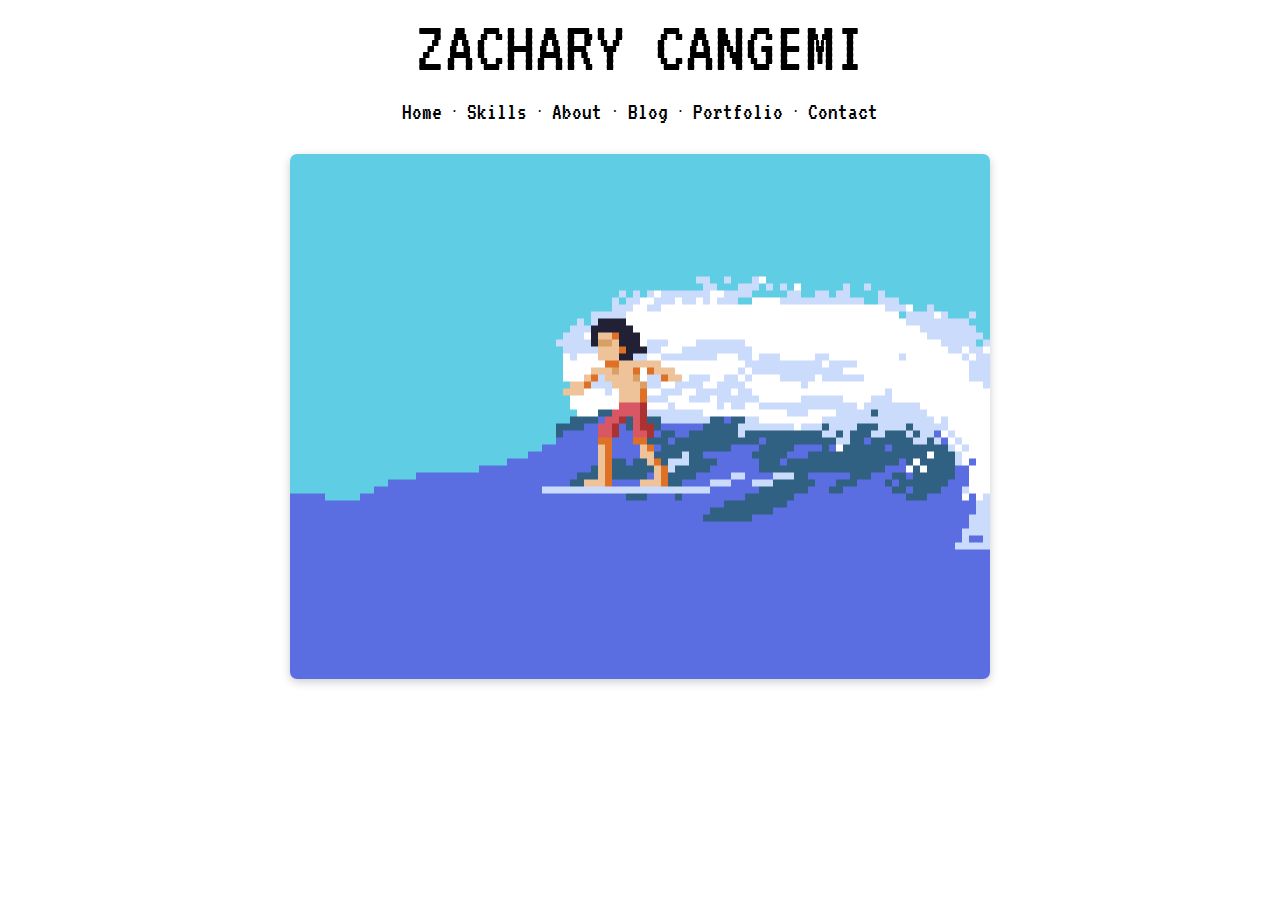
<file: index.html>
<!DOCTYPE html>

<html lang="en">
<head>
	<meta charset="UTF-8" />
	<meta name="viewport" content="width=device-width, initial-scale=1.0">
	<meta http-equiv = "X-UA-Compatible" content = "ie = edge" />
	<link rel="icon" type= "image/gif" href="css/images/surfboards/surfer_mirrored.gif" />
	<link rel = "stylesheet" href = "css/style.css" />
	<title>Zachary Cangemi | Data Scientist</title> 
</head>
<body>

	<header><h1 class="nameHeader">ZACHARY CANGEMI</h1></header>

	<nav>
		<ul class="nav__list">
			<li class="home"><a class="nav__links" href="index.html">Home</a></li>
            <p>·</p>
			<li class="skills"><a class="nav__links" href="skills.html">Skills</a></li>
			<p>·</p>
            <li class="about"><a class="nav__links" href="about.html">About</a></li>
			<p>·</p>
            <li class="blog"><a class="nav__links" href="blog.html">Blog</a></li>
			<p>·</p>
            <li class="portfolio"><a class="nav__links" href="portfolio.html">Portfolio</a></li>
	        <p>·</p>
            <li class="contact"><a class="nav__links" href="contact.html">Contact</a></li>
		</ul>
	</nav>

	<div class="surfer__container">
		<img class="surfer__gif" src="css/images/surfboards/surfer_mirrored.gif" alt="pixelated surfer GIF" />
	</div>

</body>
</html>
</file>
<file: css/style.css>
/* import the pixelalted font here  */
@import url('https://fonts.googleapis.com/css?family=VT323');

* {
    box-sizing: border-box;
    margin: 0;
    padding: 0;
}



/* laptop screen size */
    /* starter code for styling aka a template */

    /* style the headers for each page */
    .nameHeader, 
    .aboutHeader, 
    .skillsHeader,
    .blogHeader,
    .portfolioHeader,
    .contactHeader {

        display:grid;
        font-family: 'VT323';
        font-weight: 1;
        color: black;
        text-align: center;
        font-size: 75px;
        margin-top: 10px;
    }

    /* Home Page */
    .nav__list {
        display: flex;
        gap: 10px;
        list-style: none;
        justify-content: center;
        align-items: center; 
        margin-top: 15px;
        
    }

    /* Style for nav header links */
    .nav__links { 
        color: black;
        text-decoration: none;
        font-family: 'VT323';
        font-size: 24px;
    }


    .nav__list li {
        transition: all .18s ease-in-out;
    }


    .nav__list li:hover { 
        transform: translateY(-2.0px);
    }

    .nav__list a:hover {
        color: rgb(57, 179, 213);
    }

    /* surfer image */

    .surfer__container {
        text-align: center;
        margin: 30px 0;
        
    }

    .surfer__gif {
        display: block;
        margin: 30px auto;
        max-width: 700px;
        width: 95%;
        border-radius: 7px;
        box-shadow: 0 3px 10px rgb(0,0,0,0.2);
    }

    /* Skills Page */

    .skills__container {
        display: grid;
        grid-template-columns: repeat(3, 1fr);
        gap: 60px 40px;
        margin: 60px auto;
        padding: 0 40px;
        max-width: 1100px;
    }

    .skill {
        display: flex;
        flex-direction: column;
        align-items: center;
        text-align: center;
    }

    .skill img {
        width: 70px;
        height: 70px;
        margin-bottom: 10px;
    }

    .skill p {
        font-family: 'VT323';
        font-size: 20px;
        color: black;
        margin: 0;
        text-align: center;
    }

    /* easter egg styling */
    .topsecret {
        text-decoration: none;
        color: black;
        display: flex;
        flex-direction: column;
        align-items: center;
        width: 100%;
        text-align: center;
    }

    .topsecret:hover p {
        color: rgb(57, 179, 213);
    }


    /* About page  */

    .surfboard__about {
        display: flex;
        justify-content: center;
        align-items: center;
        margin: 15px auto 20px;
    }

    .surfboard__about img {
        max-width: 350px;
        max-height: 100px;
        width: 60%;
        display: block;
    }

    .about__container {
        display: flex;
        flex-direction: column;
        align-items: center;
        justify-content: center;
        background-color: #f8f8f8;
        margin: 15px auto 25px;
        padding: 20px;
        border: 2px dashed #ccc;
        border-radius: 10px;
        max-width: 1100px;
        width: calc(100% - 40px);
    }

    .about__container p {
        max-width: 1000px;
        margin-bottom: 18px;
        text-align: center;
        font-family: 'VT323';
        font-size: 24px;
        color: black;
        line-height: 1.4;
    }

    .about__container p:last-of-type {
        margin-bottom: 0;
    }


    .social ul {
        display: flex;
        justify-content: center;
        align-items: center;
        margin: 30px auto 0;
        font-family: 'VT323';
        list-style: none;
        gap: 25px;
    }

    .social__link {
        display: flex;
        flex-direction: column;
        align-items: center;
        text-decoration: none;
        color: black;
        transition: all 0.3s ease;
        padding: 8px;
        border-radius: 8px;
    }

    .social__link img {
        width: 28px;
        height: 28px;
        margin-bottom: 5px;
        transition: transform 0.3s ease;
    }

    .social__link span {
        font-size: 16px;
        font-weight: bold;
        text-transform: uppercase;
        letter-spacing: 0.5px;
    }

    .social__link:hover {
        transform: translateY(-2px);
        color: rgb(57, 179, 213);
    }

    .social__link:hover img {
        transform: scale(1.1);
    }

    /* Portfolio Page */

    .project__container {
        display: grid;
        grid-template-columns: repeat(auto-fit, minmax(300px, 1fr));
        gap: 30px;
        margin: 40px 30px;
        padding: 0;
        max-width: 1200px;
        margin-left: auto;
        margin-right: auto;
    }

    .card__link {
        text-decoration: none;
        display: block;
        height: 100%;
    }

    .project__card {
        background-color: transparent;
        padding: 25px;
        text-align: center;
        height: 100%;
        display: flex;
        flex-direction: column;
        justify-content: space-between;
        transition: all 0.3s ease;
    }

    .project__card:hover {
        transform: translateY(-3px);
    }

    .project-card__image {
        width: 80px;
        height: 80px;
        margin: 0 auto 20px;
        transition: transform 0.3s ease;
    }

    .project__card:hover .project-card__image {
        transform: scale(1.1);
    }

    .project-card__meta {
        flex-grow: 1;
        display: flex;
        flex-direction: column;
        justify-content: space-between;
    }

    .categories {
        display: flex;
        justify-content: center;
        padding: 0;
        margin: 0 0 15px 0;
        list-style: none;
    }

    .categories__tag {
        color: rgb(57, 179, 213);
        font-family: 'VT323';
        font-size: 16px;
        letter-spacing: 1px;
        text-transform: uppercase;
        font-weight: normal;
    }

    .categories__tag:not(:last-of-type)::after {
        content: "|";
        margin: 0 6px;
        color: rgb(57, 179, 213);
    }

    .project-card__name {
        font-family: 'VT323';
        color: black;
        margin: 15px 0 0;
        font-size: 22px;
        line-height: 1.3;
        font-weight: bold;
    }

    .project__card:hover .project-card__name {
        color: rgb(57, 179, 213);
    }


    /* Blog Page */

    .blog__container {
        display: flex;
        flex-direction: column;
        align-items: center;
        margin: 40px 20px;
    }

    .blog__intro {
        font-family: 'VT323';
        font-size: 28px;
        text-align: center;
        color: black;
        margin-bottom: 40px;
        max-width: 600px;
    }

    .blog__posts {
        display: flex;
        flex-direction: column;
        gap: 30px;
        max-width: 800px;
        width: 100%;
    }

    .blog__post {
        background-color: #f0f0f0;
        border: 2px dashed black;
        border-radius: 10px;
        padding: 30px;
        transition: transform 0.2s ease-in-out;
        overflow: hidden;
        word-break: break-word;
    }

    .blog__post:hover {
        transform: translateY(-3px);
        box-shadow: 0 5px 15px rgba(0, 0, 0, 0.1);
    }

    .blog__post-title {
        font-family: 'VT323';
        font-size: 32px;
        color: black;
        margin-bottom: 10px;
    }

    .blog__post-date {
        font-family: 'VT323';
        font-size: 18px;
        color: rgb(57, 179, 213);
        margin-bottom: 15px;
    }

    .blog__post-excerpt {
        font-family: 'VT323';
        font-size: 22px;
        color: black;
        line-height: 1.2;
        word-wrap: break-word;
        overflow-wrap: break-word;
        hyphens: auto;
    }

    /* Contact Page */

    .contact__container {
        display: flex;
        justify-content: center;
        align-items: center;
        background-color: transparent;
        max-width: 700px;
        margin: 25px auto 30px;
        padding: 20px 20px;
    }
        

    .contact__form {
        display: flex;
        flex-direction: column;
        justify-content: center;
        align-items: center;
        gap: 15px;
        width: 100%;
    }


    .user_name,
    .user_email,
    .user_subject,
    .user_message {
        font-family: 'VT323';
        font-size: 20px;
        background-color: #f8f8f8;
        border: 2px dashed #ccc;
        border-radius: 8px;
        padding: 15px;
        width: 100%;
        max-width: 500px;
        transition: all 0.3s ease;
        resize: none;
        outline: none;
    }

    .user_name:focus,
    .user_email:focus,
    .user_subject:focus,
    .user_message:focus {
        border-color: rgb(57, 179, 213);
        background-color: #fff;
        transform: translateY(-2px);
    }

    .user_message {
        min-height: 80px;
        font-family: 'VT323';
    }



    /* button styling */
    .bttn {
        font-family: 'VT323';
        font-size: 20px;
        padding: 12px 30px;
        background-color: rgb(57, 179, 213);
        color: white;
        border: none;
        border-radius: 8px;
        cursor: pointer;
        transition: all 0.3s ease;
        text-transform: uppercase;
        letter-spacing: 1px;
        font-weight: bold;
    }

    .bttn:hover {
        background-color: rgb(45, 160, 190);
        transform: translateY(-2px);
        box-shadow: 0 4px 12px rgba(57, 179, 213, 0.4);
    }

    .bttn:active {
        transform: translateY(0);
        box-shadow: 0 2px 6px rgba(57, 179, 213, 0.4);
    }

    /* Success message styling */
    .success-message {
        background-color: #d4edda;
        border: 2px solid #c3e6cb;
        border-radius: 8px;
        padding: 15px;
        margin: 20px 0;
        text-align: center;
        animation: fadeIn 0.5s ease-in-out;
    }

    .success-message p {
        font-family: 'VT323';
        font-size: 20px;
        color: #155724;
        margin: 0;
    }

    @keyframes fadeIn {
        from { opacity: 0; transform: translateY(-10px); }
        to { opacity: 1; transform: translateY(0); }
    }




/* mobile: iPhones, android ect ... */
@media screen and (max-width: 767px) {

    /* universal changes */
    .nameHeader, .aboutHeader, .skillsHeader, .blogHeader, .portfolioHeader, .contactHeader {
        font-size: 60px;
    }

    .nav__list  {
        margin-bottom: 40px;
        gap: 2px;
    }

    .nav__links { 
        font-size: 20px;
    }

    /* disables the hover effect on the resume link - no color change */
    #resume:hover {
        background-color: #5c6cac;
    }

    /* home page  */

    .surfer__gif {
        margin-top: 100px;
    }

    /* skills mobile */

    .skills__container {
        grid-template-columns: repeat(2, 1fr);
        gap: 40px 25px;
        margin: 40px auto;
        padding: 0 25px;
        max-width: 500px;
    }

    .skill img {
        width: 65px;
        height: 65px;
    }

    .skill p {
        font-size: 18px;
    }

      
    /* portfolio mobile */

    .project__container {
        grid-template-columns: 1fr;
        gap: 20px;
        margin: 20px 15px;
    }

    .project__card {
        padding: 20px;
    }

    .project-card__image {
        width: 60px;
        height: 60px;
        margin-bottom: 15px;
    }

    .project-card__name {
        font-size: 20px;
        line-height: 1.2;
        margin: 10px 0 0;
    }

    .categories__tag {
        font-size: 14px;
    }

    .project__card:hover {
        transform: translateY(-2px);
    }

    .project__card:hover .project-card__image {
        transform: none;
    }

    .project__card:hover .project-card__name {
        color: black;
    }

    /* about mobile */

    .surfboard__about {
        margin: 15px auto 20px;
    }

    .surfboard__about img {
        max-height: 130px;
        width: 80%;
    }

    .about__container {
        margin: 0 15px 30px;
        padding: 20px;
        width: calc(100% - 30px);
    }

    .about__container p {
        text-align: center;
        font-size: 20px;
        line-height: 1.3;
        margin-bottom: 20px;
    }
    

    /* contact page mobile */

    .contact__container {
        margin: 0 15px;
        padding: 20px 10px;
    }

    .contact__form {
        gap: 20px;
    }

    .user_name,
    .user_email,
    .user_subject,
    .user_message {
        max-width: 100%;
        font-size: 18px;
        padding: 12px;
    }

    .user_message {
        min-height: 100px;
    }

    .bttn {
        font-size: 18px;
        padding: 10px 25px;
    }

    .social ul {
        margin: 25px auto 0;
        gap: 20px;
    }

    .social__link img {
        width: 24px;
        height: 24px;
    }

    .social__link span {
        font-size: 14px;
    }


    /* blog mobile styles */
    .blog__container {
        margin: 20px 10px;
    }

    .blog__intro {
        font-size: 24px;
        margin-bottom: 30px;
    }

    .blog__post {
        padding: 20px;
    }

    .blog__post-title {
        font-size: 26px;
    }

    .blog__post-excerpt {
        font-size: 20px;
        line-height: 1.2;
        word-wrap: break-word;
        overflow-wrap: break-word;
        hyphens: auto;
    }

/* end of mobile device */


/* tablet devices such as iPad ect. */
@media screen and (min-width: 768px) and (max-width: 991px) {

    /* universal changes */

    /* disables the hover effect on the resume link - no color change */
    #resume:hover {
        background-color: #5c6cac;
    }

    /* portfolio tablet */
    
    .project__container {
        grid-template-columns: repeat(2, 1fr);
        gap: 25px;
        margin: 30px 20px;
    }

    .project__card {
        padding: 22px;
    }

    .project-card__image {
        width: 70px;
        height: 70px;
    }

    .project-card__name {
        font-size: 21px;
    }

    .categories__tag {
        font-size: 15px;
    }

    .project__card:hover {
        transform: translateY(-2px);
    }

    .project__card:hover .project-card__image {
        transform: none;
    }

    .project__card:hover .project-card__name {
        color: black;
    }

    /* contact page tablet */
    
    .contact__container {
        margin: 0 30px;
        padding: 30px 20px;
    }

    .user_name,
    .user_email,
    .user_subject,
    .user_message {
        max-width: 450px;
        font-size: 19px;
    }

    .bttn {
        font-size: 19px;
    }

    .social ul {
        margin: 28px auto 0;
        gap: 22px;
    }

    .social__link img {
        width: 26px;
        height: 26px;
    }

    .social__link span {
        font-size: 15px;
    }

    /* about tablet */
    
    .surfboard__about {
        margin: 18px auto 25px;
    }

    .surfboard__about img {
        max-height: 160px;
        width: 75%;
    }

    .about__container {
        margin: 0 30px 35px;
        padding: 25px;
        width: calc(100% - 60px);
        max-width: 900px;
    }

    .about__container p {
        font-size: 22px;
        margin-bottom: 22px;
        max-width: 800px;
    }

    /* skills tablet */
    
    .skills__container {
        grid-template-columns: repeat(3, 1fr);
        gap: 50px 30px;
        margin: 50px auto;
        padding: 0 35px;
        max-width: 800px;
    }

    .skill img {
        width: 68px;
        height: 68px;
    }

    .skill p {
        font-size: 19px;
    }

    /* contact page tablet */
    
    .contact__container {
        margin: 0 30px;
        padding: 30px 20px;
    }

    .user_name,
    .user_email,
    .user_subject,
    .user_message {
        max-width: 500px;
        font-size: 19px;
    }

    .bttn {
        font-size: 19px;
    }
}
/* tablet device styling ends here */


/* large deskptop and monitor device */
@media screen and (min-width: 1200px) {

}
/* large deskptop and monitor device ends here */
</file>
